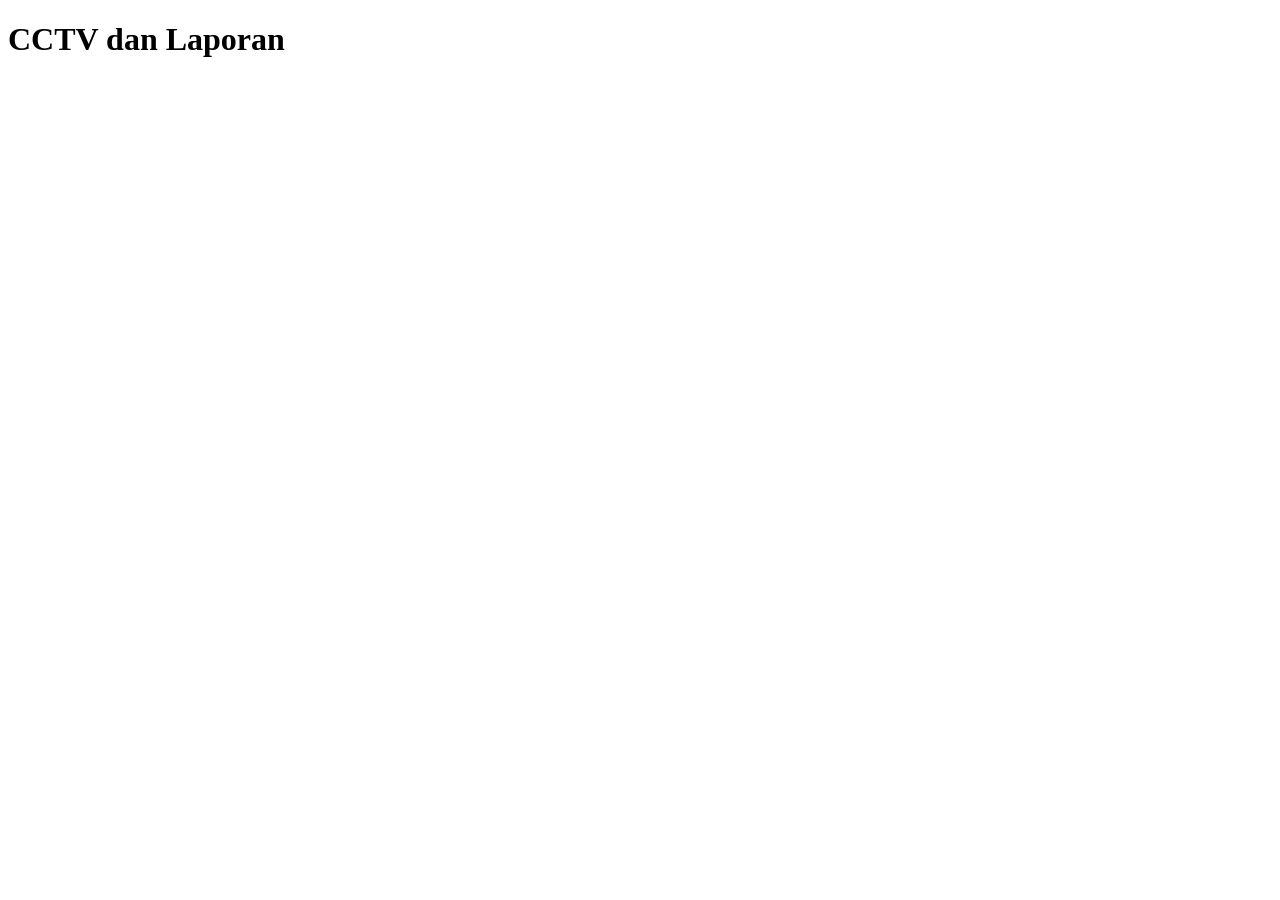
<file: smartics/examples/red-dashboard/index.html>
<?php
// Contoh uji: SEMUA kredensial di bawah ini PALSU.
$db = new mysqli("localhost", "root", "palsu123", "pabrik");
?>
<!DOCTYPE html>
<html lang="id">
<head>
  <meta charset="utf-8">
  <title>Demo Pabrik - Red</title>
</head>
<body>
  <h1>CCTV dan Laporan</h1>
  <video src="rtsp://admin:contoh123@192.168.1.10:554/stream1" autoplay></video>
  <table id="laporan"></table>
  <script>
    const API_KEY = "DEMO-FAKE-KEY-0000";
    const conn = mysql.createConnection("Server=192.168.1.20;Database=pabrik;User Id=sa;Password=palsu123;");
    conn.query("SELECT * FROM produksi WHERE tanggal = CURDATE()", function (err, rows) {
      document.getElementById("laporan").innerHTML = rows.map(r => "<tr><td>" + r.nama + "</td></tr>").join("");
    });
  </script>
</body>
</html>
</file>
